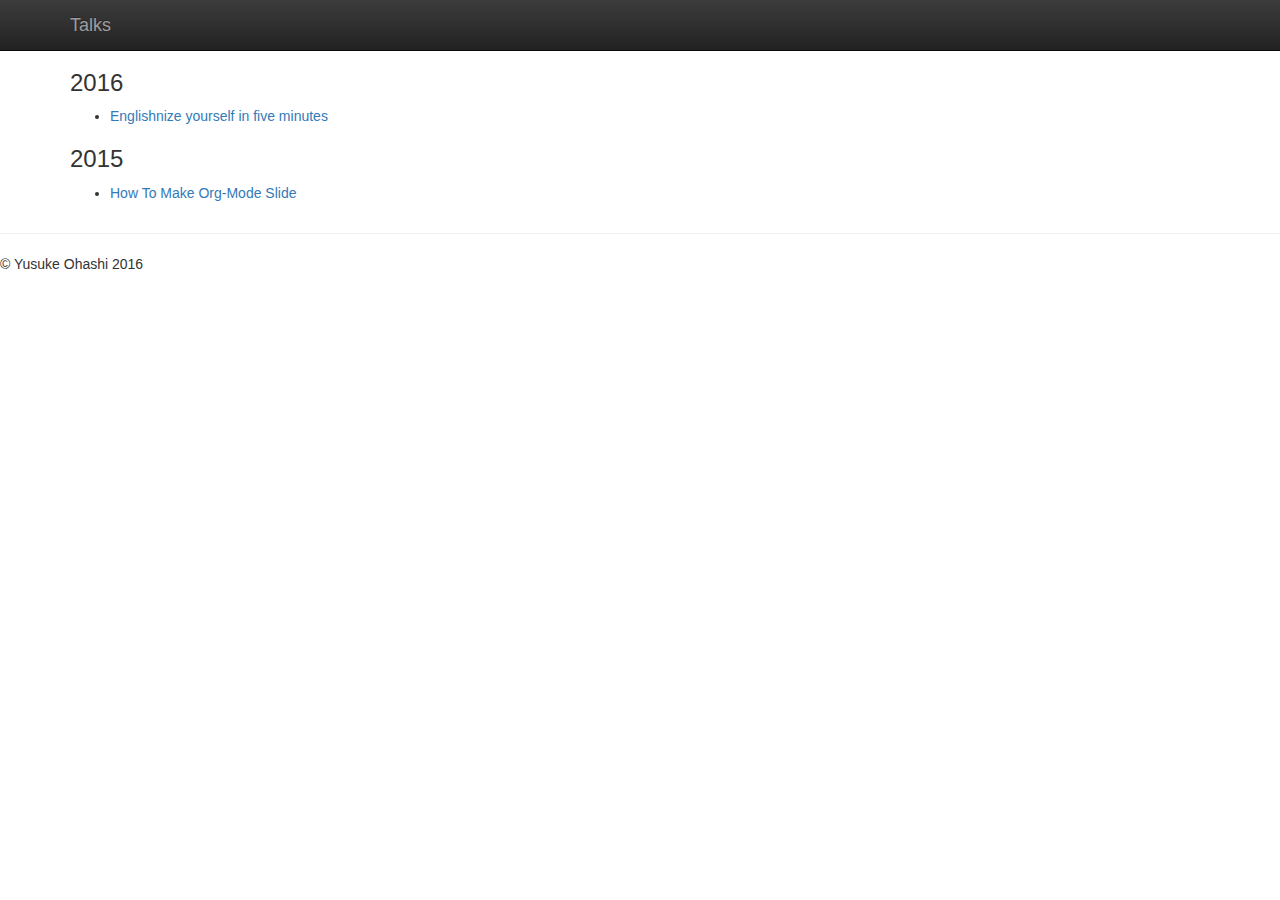
<file: index.html>
<!doctype html>
<!--[if lt IE 7]>      <html class="no-js lt-ie9 lt-ie8 lt-ie7" lang=""> <![endif]-->
<!--[if IE 7]>         <html class="no-js lt-ie9 lt-ie8" lang=""> <![endif]-->
<!--[if IE 8]>         <html class="no-js lt-ie9" lang=""> <![endif]-->
<!--[if gt IE 8]><!--> <html class="no-js" lang=""> <!--<![endif]-->
    <head>
        <meta charset="utf-8">
        <meta http-equiv="X-UA-Compatible" content="IE=edge,chrome=1">
        <title></title>
        <meta name="description" content="">
        <meta name="viewport" content="width=device-width, initial-scale=1">
        <link rel="apple-touch-icon" href="apple-touch-icon.png">

        <link rel="stylesheet" href="css/bootstrap.min.css">
        <style>
            body {
                padding-top: 50px;
                padding-bottom: 20px;
            }
        </style>
        <link rel="stylesheet" href="css/bootstrap-theme.min.css">
        <link rel="stylesheet" href="css/main.css">

        <script src="js/vendor/modernizr-2.8.3-respond-1.4.2.min.js"></script>
    </head>
    <body>
        <!--[if lt IE 8]>
            <p class="browserupgrade">You are using an <strong>outdated</strong> browser. Please <a href="http://browsehappy.com/">upgrade your browser</a> to improve your experience.</p>
        <![endif]-->
    <nav class="navbar navbar-inverse navbar-fixed-top" role="navigation">
      <div class="container">
        <div class="navbar-header">
          <button type="button" class="navbar-toggle collapsed" data-toggle="collapse" data-target="#navbar" aria-expanded="false" aria-controls="navbar">
            <span class="sr-only">Toggle navigation</span>
            <span class="icon-bar"></span>
            <span class="icon-bar"></span>
            <span class="icon-bar"></span>
          </button>
          <a class="navbar-brand" href="#">Talks</a>
        </div>
        <div id="navbar" class="navbar-collapse collapse">
        </div><!--/.navbar-collapse -->
      </div>
    </nav>

    <!-- Main jumbotron for a primary marketing message or call to action -->
    <div class="container">
      <!-- Example row of columns -->
      <div class="row">
	<div class="col-md-6">
	  <h3>2016</h3>
	  <ul>
	    <li><a href="./2016/englishnize-yourself-in-five-minutes.html">Englishnize yourself in five minutes</a></li>
	  </ul>
	    <h3>2015</h3>
	  <ul>
	    <li><a href="./2015/emacs-org-mode-slide.html">How To Make Org-Mode Slide</a></li>
	  </ul>
	</div>
      </div>
    </div>
      <hr>

      <footer>
        <p>&copy; Yusuke Ohashi 2016</p>
      </footer>
    </div> <!-- /container -->        <script src="//ajax.googleapis.com/ajax/libs/jquery/1.11.2/jquery.min.js"></script>
        <script>window.jQuery || document.write('<script src="js/vendor/jquery-1.11.2.min.js"><\/script>')</script>

        <script src="js/vendor/bootstrap.min.js"></script>

        <script src="js/main.js"></script>

        <!-- Google Analytics: change UA-XXXXX-X to be your site's ID. -->
        <script>
            (function(b,o,i,l,e,r){b.GoogleAnalyticsObject=l;b[l]||(b[l]=
            function(){(b[l].q=b[l].q||[]).push(arguments)});b[l].l=+new Date;
            e=o.createElement(i);r=o.getElementsByTagName(i)[0];
            e.src='//www.google-analytics.com/analytics.js';
            r.parentNode.insertBefore(e,r)}(window,document,'script','ga'));
            ga('create','UA-XXXXX-X','auto');ga('send','pageview');
        </script>
    </body>
</html>
</file>
<file: css/main.css>
/* ==========================================================================
   Author's custom styles
   ========================================================================== */
</file>
